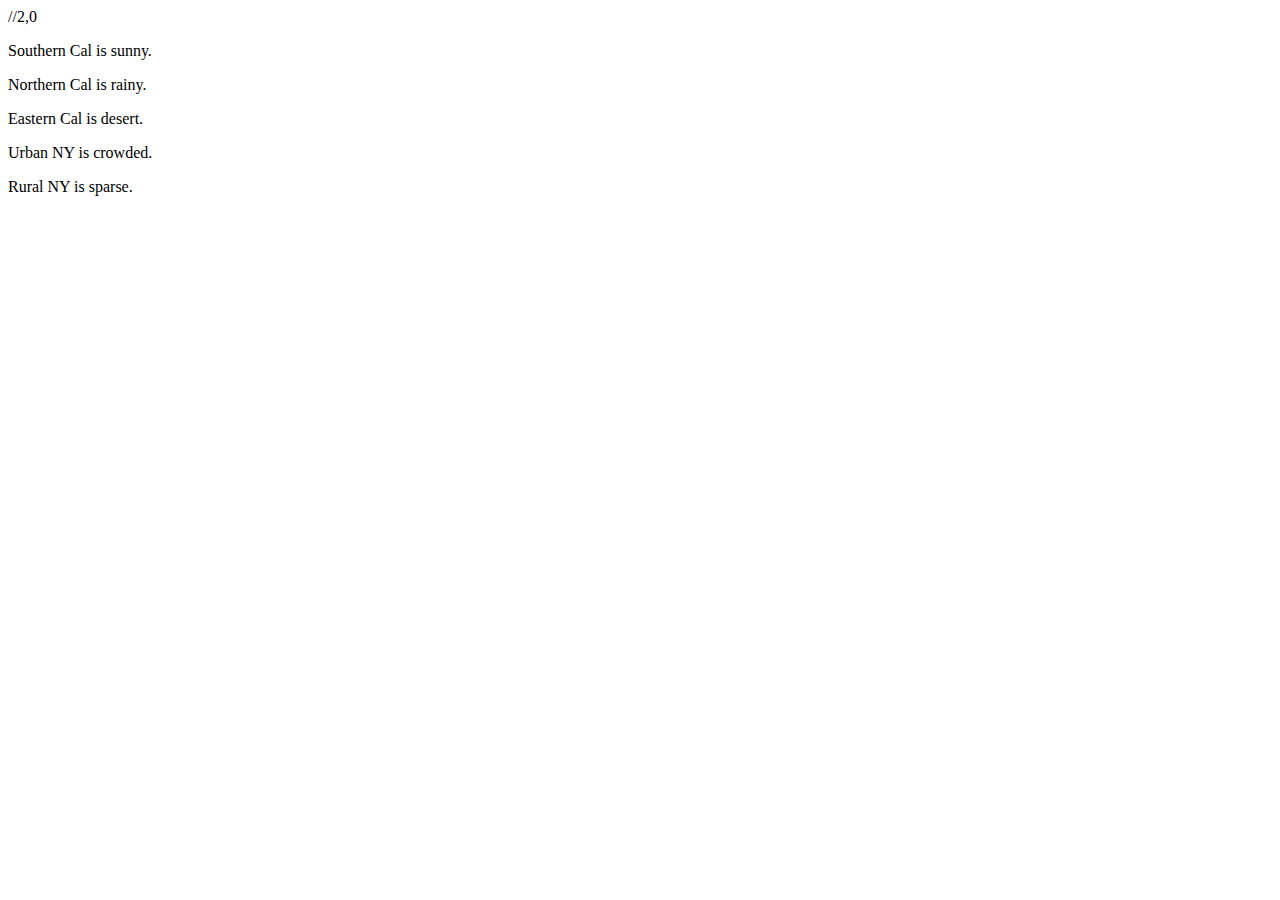
<file: Coding Practices/dom(31-5-20)/index.html>
<!DOCTYPE html> //2,0
<html lang="en"> 
<head>
    <meta charset="UTF-8">
    <meta name="viewport" content="width=device-width, initial-scale=1.0">
    <meta http-equiv="X-UA-Compatible" content="ie=edge">
    <title>Document</title>
</head>
<body> 
    <div id="cal">
            <p>Southern Cal is sunny.</p>
            <p>Northern Cal is rainy.</p>
            <p>Eastern Cal is desert.</p>
    </div>
    <div id="ny">
            <p>Urban NY is crowded.</p>
            <p>Rural NY is sparse.</p>
    </div>
    <script src="index.js"></script>
</body>
</html>
</file>
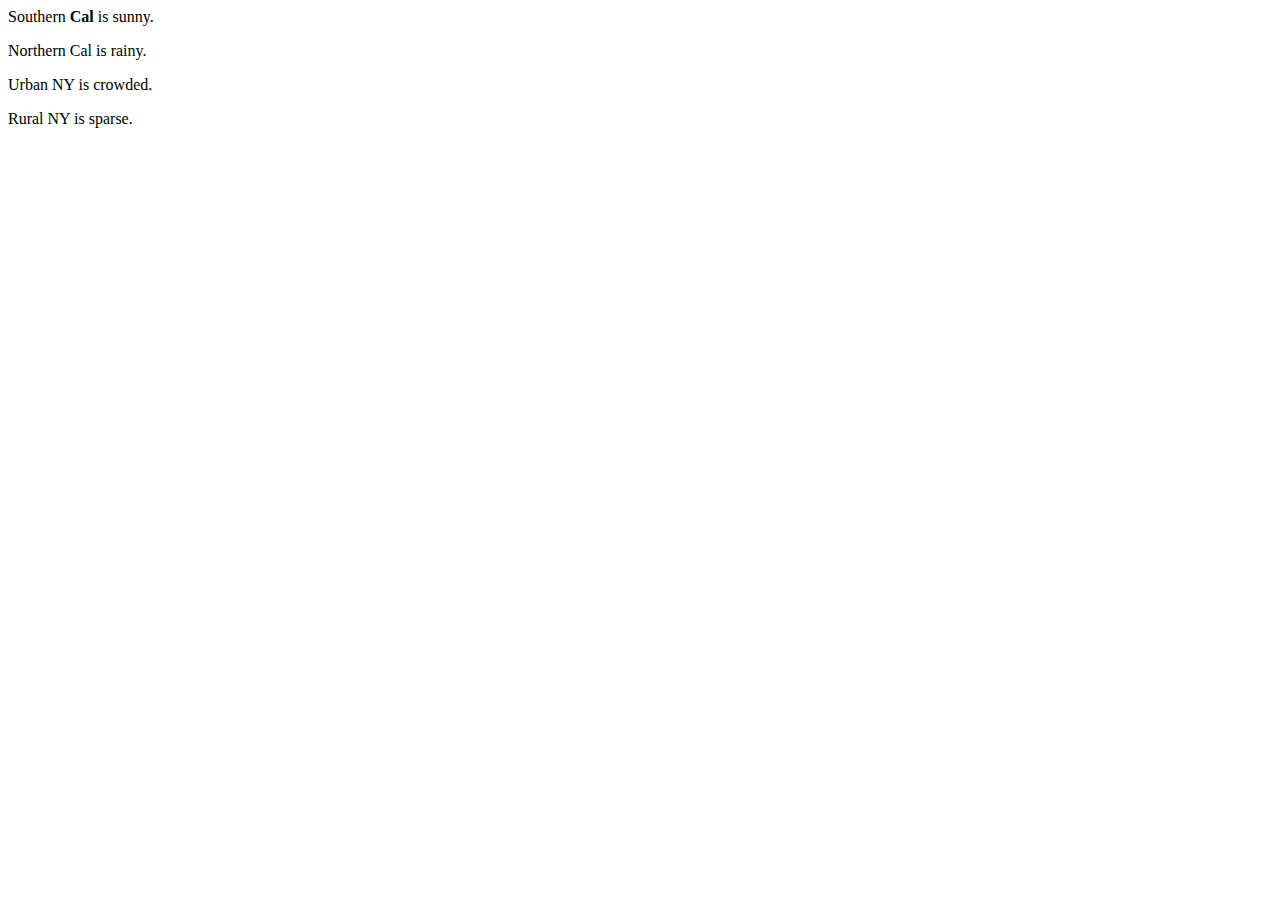
<file: Coding Practices/dom(31-5-20|6&7-6-20)/index.html>
<html lang="en"> 
<head>
    <meta charset="UTF-8">
    <meta name="viewport" content="width=device-width, initial-scale=1.0">
    <meta http-equiv="X-UA-Compatible" content="ie=edge">
    <title>Document</title>
</head>
<body> 
    <div id="cal"><p id="fp" class="pclass">
        Southern <b>Cal</b> is sunny.</p><p id="fp2" >
            Northern Cal is rainy.</p><p>
                Eastern Cal is desert.</p>
    </div><div id="ny"><p>
        Urban NY is crowded.</p>
            <p>Rural NY is sparse.</p>
        </div>

<!-- <script src="index(31-5-20).js"></script> -->
<!-- <script src="index(6-6-20).js"></script> -->
<script src="index(7-6-20).js"></script>
</body>
</html>

<!-- <p
>This is paragraph</p
> -->
<!-- <ul>
    <li>A</li>
    <li>B</li>
    <li></li>   //Comingsoon

</ul> -->
</file>
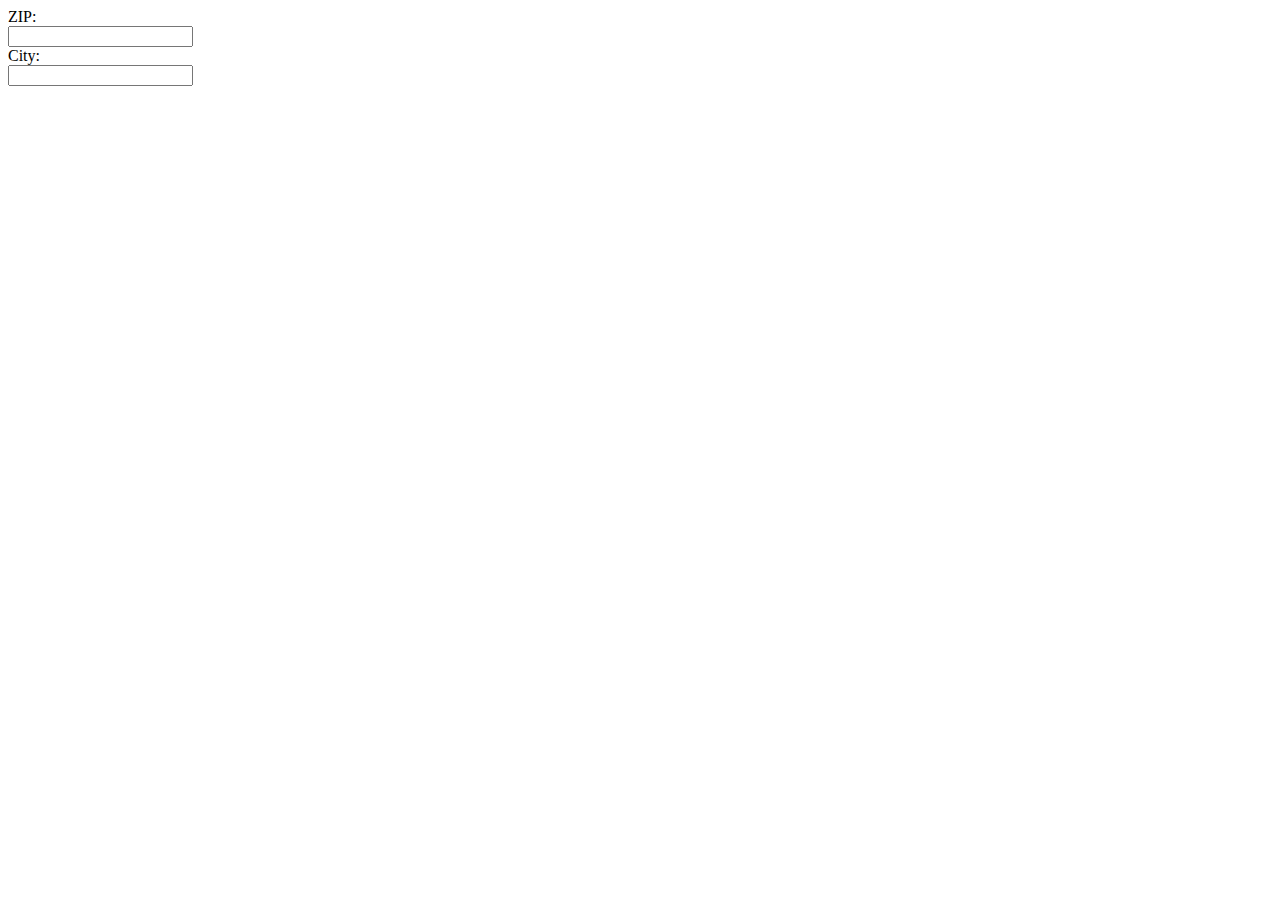
<file: Coding Practices/events/index.html>
<!DOCTYPE html>
<html lang="en">

<head>
    <meta charset="UTF-8">
    <title>Events</title>
    <script>
        function greetUser(msg) {
            alert(msg);
        }
    </script>
</head>

<body>

    <!-- <a href="#" onclick="alert('Hi')">Click Me</a> -->

    <!-- <p ONCLICK="alert('Paragraph clicked!');">ABC XYZ ABC XYZ ABC XYZ ABC XYZ ABC XYZ ABC XYZ </p> -->


    <!-- <a href="#" onClick="var message = 'Hello World!';alert(message);">Click Me</a> -->
    <!-- <br>
    <p>Hello</p>
    <br> -->
    <!-- <a href="Javascript:void(0)" onClick="alert('Hello World!');">Click Me</a> -->



    <!-- <a href="Javascript:void(0)" onClick="var message = 'Hello'; greetUser(message);">Click Me</a> -->



    <!-- <input type="button" value="Submit" onclick="greetUser('Welcome!')"> -->



    <!-- <img src="apple-iphone6s.jpg" onclick="alert('Hello');"> -->



     <!-- <img src="before-apple-iphone.jpg" onMouseover=" src='after-apple-iphone.jpg' "
    onMouseout=" src='before-apple-iphone.jpg' ">  -->



    <!-- <h1 onMouseover="alert('Be sure to get your shopping done today.');">World Ends Tomorrow</h1> -->


    <!-- <a href="avascript:void(0)" onMouseover="this.style.color='green';"
    onMouseout="this.style.color = 'blue'">Home Page</a> -->


 
     <!-- <label>Email:</label>
    <input type="text" size="30" onFocus="this.style.backgroundColor = 'lightblue';"
        onblur="this.style.backgroundColor = 'white'">
    <br>
    <label>Password:</label>
    <input type="password" size="30">
    <input type="button" value="Submit">  -->


     <!-- <form onsubmit="getFormValues()">
        Email:
        <input type="text" id="emailID">
        <br>
        Gender:
        <select id="gender">
            <option>Male</option>
            <option>Female</option>
        </select>
        <br>
        <input type="submit" value="Submit">
    </form>

    <script>
        function getFormValues() {
            var emailID = document.getElementById('emailID').value;
            var gender = document.getElementById('gender').value;
            alert(emailID + " " + gender);
        }
    </script>  -->




<!-- 
     <form onSubmit="checkAddress('email');">
        Email:
        <input type="text" id="email">
        <input type="submit" value="Submit">
    </form>
    <script>
        function checkAddress(fieldId) {
            if (document.getElementById(fieldId).value === "") {
                alert("Email address required.");
            }
        }
    </script>  -->



 
     <form>
        ZIP:<br>
        <input type="text" id="zip" onBlur="fillCity();"><br>
        City:<br>
        <input type="text" id="city">
        <!-- <p id= "city">City Name</p> -->
    </form>
    <script>
        function fillCity() {
            var zip = document.getElementById('zip').value;
            var city;
            switch (zip) {
                case '75210':
                    city = 'Karachi';
                    break;
                case '12345':
                    city = 'Lahore';
                    break;
                case '67892':
                    city = 'Peshawar';
                    break;
                default:
                    city = 'Islamabad';
            }
            document.getElementById('city').value = city;
            // document.getElementById('city').innerHTML = city;
        }
    </script>  



     <!-- <p id="slowLoris">
        Slow lorises are a group of several species of strepsirrhine
        primates which make up the genus Nycticebus.
        <a href="javascript:void(0);" onClick="expandLoris();"><em>Click for more.</em></a>
    </p>
    <script>
        function expandLoris() {
            var expandedParagraph = "Slow lorises are a group of several " +
                "species of trepsirrhine primates which make up the genus " +
                "Nycticebus. They have a round head, narrow snout, large eyes, " +
                "and a variety of distinctive coloration patterns that are species-dependent. " +
                "The hands and feet of slow lorises have several adaptations that give them " +
                "a pincer-like grip and enable them to grasp branches for long periods of time." +
                " Slow lorises have a toxic bite, a rare trait among mammals.";
            document.getElementById("slowLoris").innerHTML = expandedParagraph;
        }
    </script>  -->

</body>

</html>
</file>
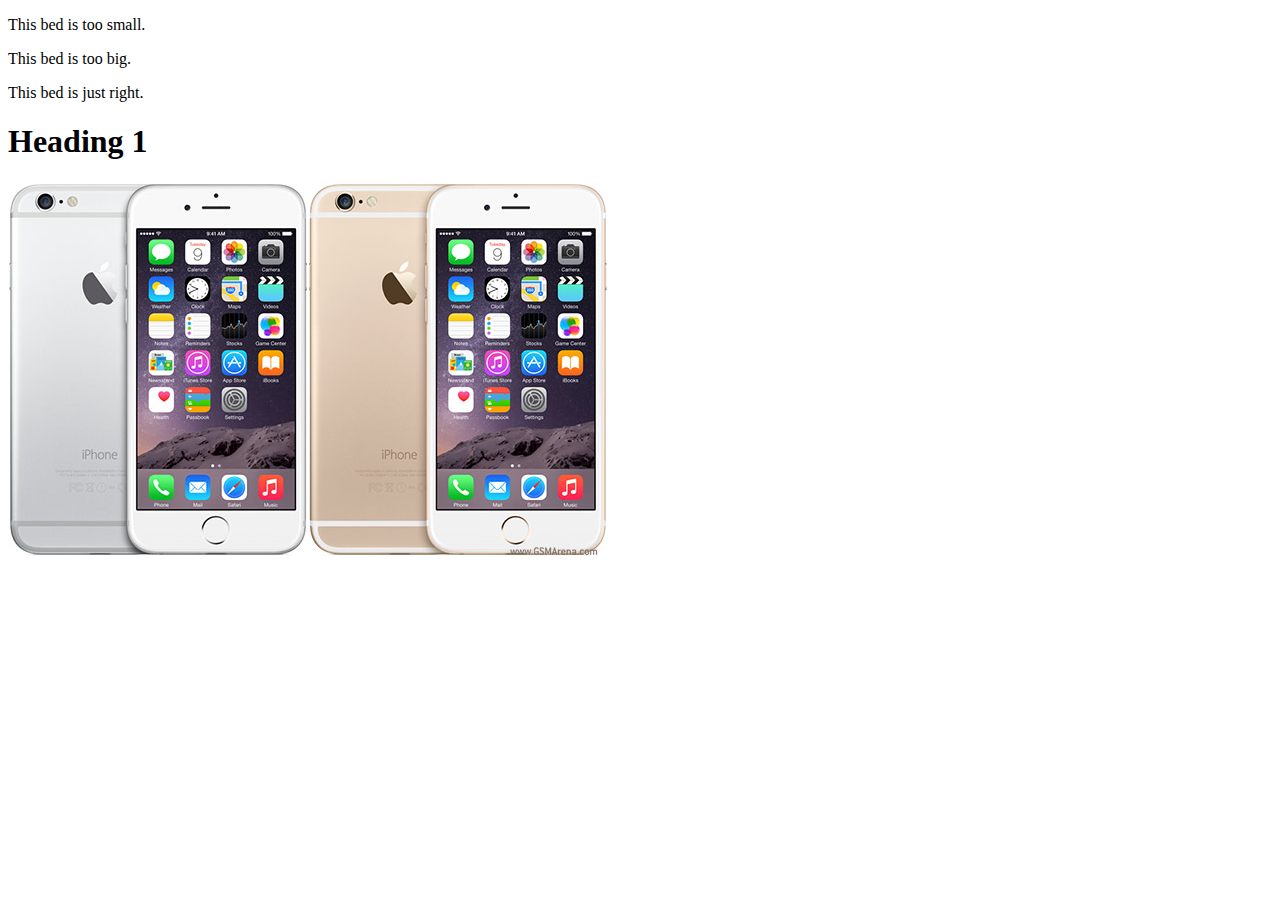
<file: Coding Practices/while-dowhile-events(18-5-20)/events/index.html>
<!DOCTYPE html>
<html lang="en">
<head>
    <meta charset="UTF-8">
    <meta name="viewport" content="width=device-width, initial-scale=1.0">
    <meta http-equiv="X-UA-Compatible" content="ie=edge">
    <title>Document</title>
    <link rel="stylesheet" href="index.css">
</head>
<body>
        <!-- <img src="apple-iphone6s.jpg" id="ugly"  onclick="makeInvisible()">
        <p id="bigtext" class="pclass" onclick="makeBig()">Lorem, ipsum dolor sit amet consectetur adipisicing elit. Iste earum, explicabo vel omnis esse beatae quae doloribus architecto, provident perspiciatis vero maxime accusamus deleniti, laborum sit consectetur molestiae sapiente! Rem!</p>
        <img src="before-apple-iphone.jpg" id="before" onMouseover="swapPic(id,'after-apple-iphone.jpg');"> -->
        <div id="mypara">
        <p>This bed is too small.</p>
        <p>This bed is too big.</p>
        <p>This bed is just right.</p>
        <h1>Heading 1</h1>
        <img src="apple-iphone6s.jpg" id="ugly"  onclick="makeInvisible()">

        </div>
    <script src="index.js"></script>
</body>
</html>
</file>
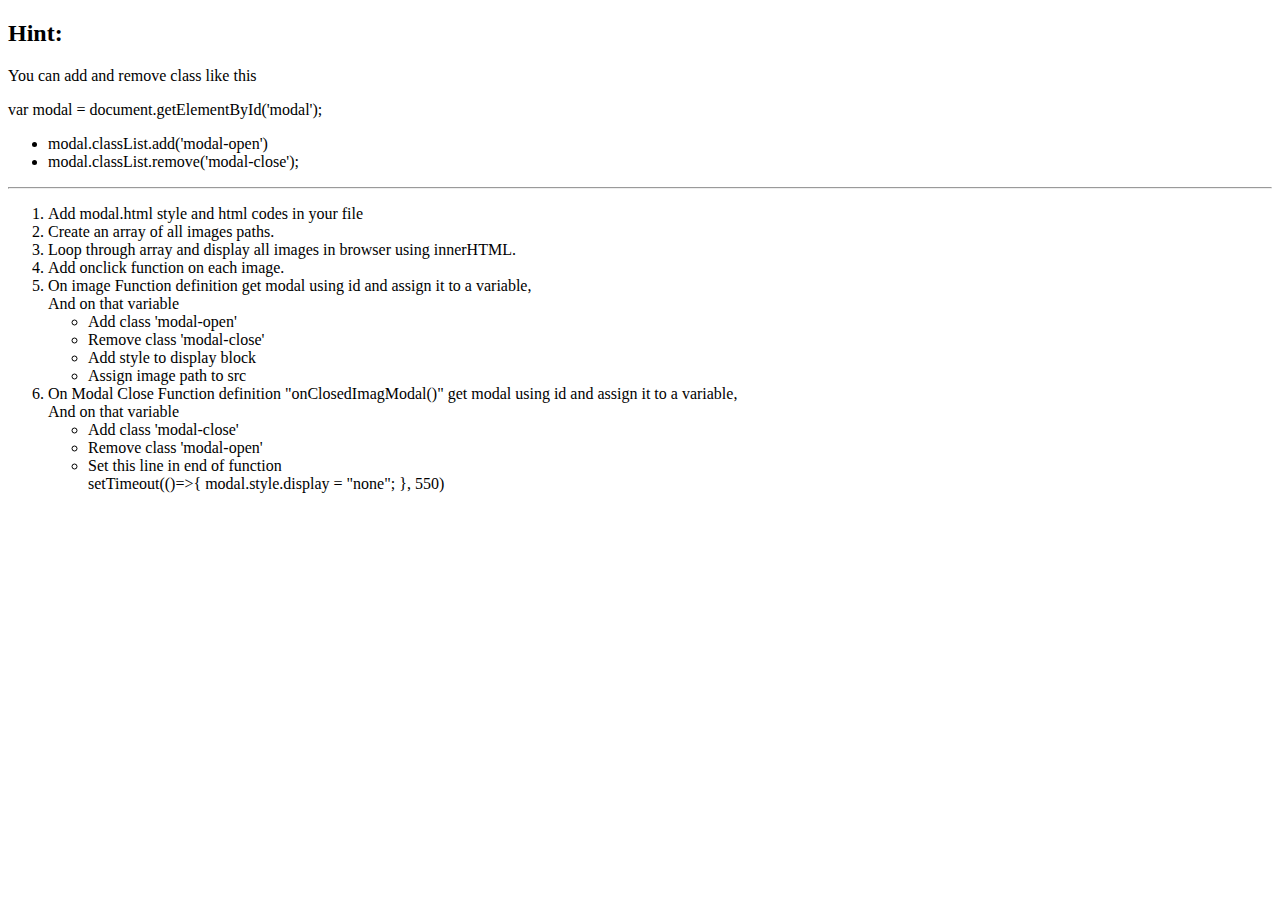
<file: Assignments/chapter52-57/modal.html>
<!DOCTYPE html>
<html lang="en">

<head>
    <title>Modal</title>
    <style>
        .format {

            width: 250px;
            height: 230px;

        }


        /* Modal starts */

        /* The Modal (background) */

        .modal {
            display: none;
            position: fixed;
            z-index: 500;
            padding-top: 100px;
            left: 0;
            top: 0;
            width: 100%;
            height: 100%;
            overflow: auto;
            background-color: rgba(0, 0, 0, 0.3);
        }

        /* Modal Content (image) */

        .modal-content {
            margin: auto;
            display: block;
            width: 80%;
            max-width: 700px;
        }

        /* Add Animation - Zoom in the Modal */

        .modal-open {
            animation-name: zoomIn;
            animation-duration: 0.6s;
        }

        @keyframes zoomIn {
            from {
                transform: scale(0)
            }
            to {
                transform: scale(1)
            }
        }

        .modal-close {
            animation-name: zoomOut;
            animation-duration: 0.6s;
        }

        @keyframes zoomOut {
            from {
                transform: scale(1)
            }
            to {
                transform: scale(0)
            }
        }



        /* The Close Button */

        .close {
            position: absolute;
            top: 50px;
            right: 10%;
            color: #f1f1f1;
            font-size: 40px;
            font-weight: normal;
            transition: 0.3s;
        }

        .close:hover,
        .close:focus {
            color: #bbb;
            text-decoration: none;
            cursor: pointer;
        }

        /* modal ends */
    </style>
</head>

<body>

    <!-- Modal work -->
    <div id="modal" class="modal">
        <span class="close" id="modal-close" onclick="onClosedImagModal()">&times;</span>
        <img class="modal-content" id="modal-img">
    </div>
    <h2>Hint:</h2>
    <p>You can add and remove class like this</p>
    <p>
        var modal = document.getElementById('modal');
    </p>
    <ul>
        <li>
            modal.classList.add('modal-open')
        </li>
        <li>
            modal.classList.remove('modal-close');
        </li>
    </ul>
    <hr>

    <ol>
        <li>
            Add modal.html style and html codes in your file
        </li>
        <li>
            Create an array of all images paths.
        </li>
        <li>
            Loop through array and display all images in browser using innerHTML.
        </li>
        <li>
            Add onclick function on each image.
        </li>
        <li>
            On image Function definition get modal using id and assign it to a variable,
            <br> And on that variable
            <ul>
                <li>
                    Add class 'modal-open'
                </li>
                <li>
                    Remove class 'modal-close'
                </li>
                <li>
                    Add style to display block
                </li>
                <li>
                    Assign image path to src
                </li>
            </ul>
        </li>
        <li>

            On Modal Close Function definition "onClosedImagModal()" get modal using id and assign it to a variable,
            <br> And on that variable
            <ul>
                <li>
                    Add class 'modal-close'
                </li>
                <li>
                    Remove class 'modal-open'
                </li>
                <li>
                    Set this line in end of function
                    <br /> setTimeout(()=>{ modal.style.display = "none"; }, 550)
                </li>
        </li>
    </ol>

</body>

</html>
</file>
<file: Coding Practices/while-dowhile-events(18-5-20)/events/index.css>
.hidden{
    display: none;
}

.pclass{
    font-style: italic;
}

.big{
    font-size: larger;
}
</file>
